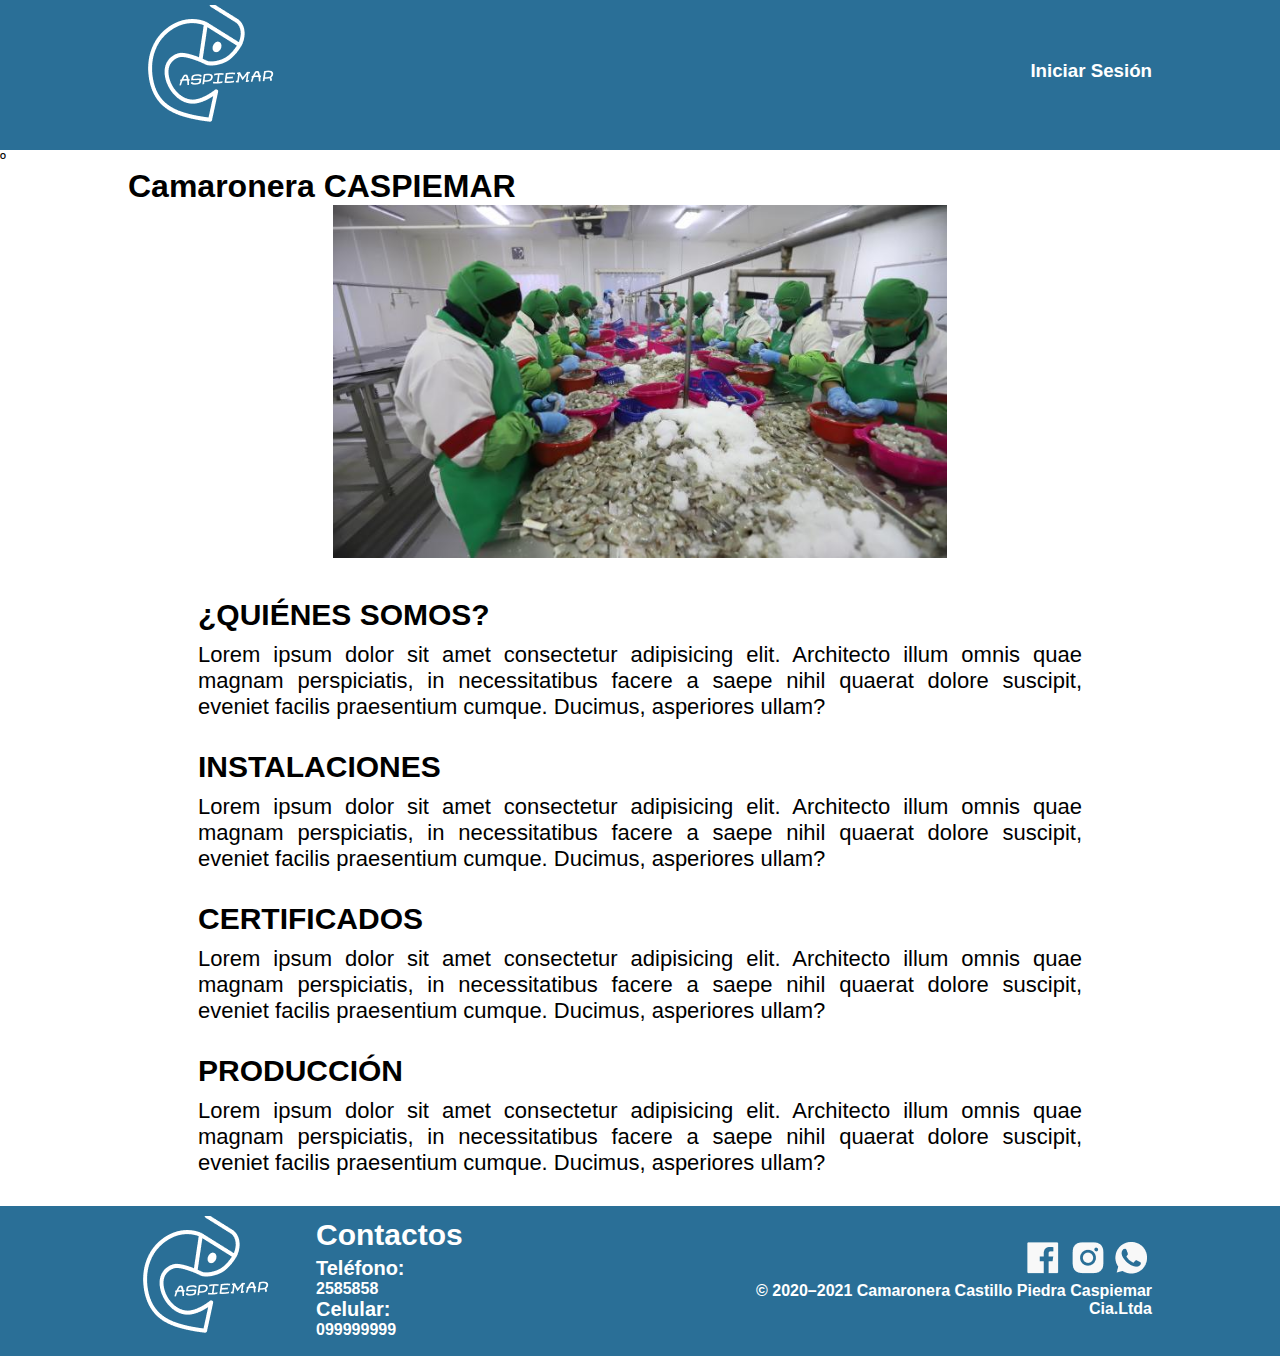
<file: proyecto/index.html>
<!DOCTYPE html>
<html lang="en">
  <head>
    <meta charset="UTF-8" />
    <meta name="viewport" content="width=device-width, initial-scale=1.0" />
    <link rel="stylesheet" href="styles/style.css" />
    <title></title>
  </head>
  <body>
    <header>
      <nav>
        <img src="images/logo.png" alt="logo" />
        <h3 >Iniciar Sesión</h3>
      </nav>
    </header>º
    <main>
      <h1>Camaronera CASPIEMAR</h1>
      <div class="slider">
        <img src="images/imgen2.jpg" alt="imagenPersonal" />
      </div>
      <section>
        <div class="parrafo">
          <h2>¿QUIÉNES SOMOS?</h2>
          <p>
            Lorem ipsum dolor sit amet consectetur adipisicing elit. Architecto
            illum omnis quae magnam perspiciatis, in necessitatibus facere a
            saepe nihil quaerat dolore suscipit, eveniet facilis praesentium
            cumque. Ducimus, asperiores ullam?
          </p>
        </div>
        <div class="parrafo">
          <h2>INSTALACIONES</h2>
          <p>
            Lorem ipsum dolor sit amet consectetur adipisicing elit. Architecto
            illum omnis quae magnam perspiciatis, in necessitatibus facere a
            saepe nihil quaerat dolore suscipit, eveniet facilis praesentium
            cumque. Ducimus, asperiores ullam?
          </p>
        </div>
        <div class="parrafo">
          <h2>CERTIFICADOS</h2>
          <p>
            Lorem ipsum dolor sit amet consectetur adipisicing elit. Architecto
            illum omnis quae magnam perspiciatis, in necessitatibus facere a
            saepe nihil quaerat dolore suscipit, eveniet facilis praesentium
            cumque. Ducimus, asperiores ullam?
          </p>
        </div>
        <div class="parrafo">
          <h2>PRODUCCIÓN</h2>
          <p>
            Lorem ipsum dolor sit amet consectetur adipisicing elit. Architecto
            illum omnis quae magnam perspiciatis, in necessitatibus facere a
            saepe nihil quaerat dolore suscipit, eveniet facilis praesentium
            cumque. Ducimus, asperiores ullam?
          </p>
        </div>
      </section>
    </main>
    <footer>
        <div class="footer-contact">
            <img src="images/logo.png" alt="logo" />
            <div class="contact">
              <h3>Contactos</h3>
              <h4><b>Teléfono:</b> 2585858</h4>
              <h4><b>Celular:</b> 099999999</h4>
            </div>
            <div class="icons">
              <img src="images/facebookIcon.png" alt="facebookIcon" />
              <img src="images/instagramIcon.png" alt="InstagramIcon" />
              <img src="images/Frame 1.png" alt="WhatsappIcon" />
              <h4>© 2020–2021 Camaronera Castillo Piedra Caspiemar Cia.Ltda</h4>
            </div>
        </div>
    </footer>
  </body>
</html>
</file>
<file: proyecto/styles/style.css>
*{
    margin: 0;
    padding: 0;
    font-family: 'Open Sans', 'Helvetica Neue', sans-serif;
    text-decoration: none;
}
body{
    margin: 0;
}
header {
    background-color: #2A6F97;
    height: 150px;
}

header nav{
    position: relative;
    width: 80%;
    margin: 0 auto;

}
nav img{
    max-width: 100%;
    margin: 5px;
}
.graficos{
    display: flex;
    justify-content: center;
}

.graficos h3{
    text-align: center;
    display: inline-block;
    width: 25%;
    height: 50px;
    padding: 10px;
}
/* nav */
.menu{
    width: 100%;
    background-color: #89C2D9;
    text-align: center;
}

.menu .tabs{
    list-style: none;
    margin: 0;
    padding: 0;
}

.menu .tabs li{
    display: inline-block;
}

.menu .tabs li a{
    color: #000;
    display: block;
    padding: 20px 60px;
    font-size: 18px;
    font-weight: bold;
}

/* .menu .tabs li a:hover{
    background-color: #fff;
}  */
.active{
    background-color: #fff;
}

.atras{
    margin:40px 0px 0px 10%;
    display: block;
    width: 40px;
    height: 40px;
}

.atras img{
    width: 100%;
    height: 100%;
    object-fit: contain;
}
.titulo{
    text-align: center;
    margin: 30px 0 30px 0;
    font-size: 35px;
}

.titulo3{
    display: inline-block;
    width: 60%;
    text-align: left;
    margin: 20px 0px;
    font-size: 30px;
}

.opciones{
    width: 40%;
    margin: 0 auto;
}
.opciones a{
    display: block;
    background-color: #2A6F97;
    text-align: center;
    padding: 25px 100px;
    margin: 30px 20px;
    color: white;
    font-size: 20px;
}

.opciones a:hover{
    display: block;
    background-color: #89C2D9;
    color: #000;
}
/*formularios*/
.formulario{
    text-align: center;
}


input[type=text] , [type=search], [type=mai]{
    position: relative;
    text-align: center;
    padding: 15px 200px;
    margin: 5px;
    border: none;
    border-bottom: 1px solid #000;
    cursor: pointer;
}

input[type=submit] {
    text-align: center;
    background-color: #2A6F97;
    padding: 15px 40px;
    margin: 20px 5px;
    border: none;
    color: #fff;
}
.formulario_reporte{
    display: inline-block;
    margin-left: 10%;
}

input[type=select] {
    text-align: center;
    background-color: #89C2D9;
    padding: 10px 30px;
    margin: 20px 5px;
    border: none;
}

.cancelar{
    text-align: center;
    background-color: #2A6F97;
    padding: 14px 37px;
    margin: 21px 5px;
    border: none;
    color: #fff;
}

.agregar{
    text-align: right;
    margin-bottom: 20px;
}
.agregar a{
    padding:  0px 40px;
    color: #000;
    font-size: 17px;
    font-weight: bold;
}

#tabla {
    width: 100%;
    text-align: center;
}
/* 
.tabla thead{
    border-bottom: 2px solid #000;
    border-top: 2px solid #000;
}

/* th, td {
    width: 25%;
    text-align: center;
    padding: 0.5em;
    border-bottom: 1px solid #000;
} */


nav h3{
    float:right;
    color: #fff;
    padding: 60px 0px;
}

main{
    width: 80%;
    margin: 0 auto;
}

.dashboard{
    text-align: center;
    width: 80%;
    margin: 0 auto;
}

.slider{
    display: flex;
    justify-content: center;
    align-items: center;
}
.slider img{
    width: 60%;
    padding-bottom: 10px;
}

.info {
    display: grid;
    grid-template-columns: repeat(2, 500px);
    justify-content: center;
    margin: 50px 0px;
}

.parrafo{
    text-align: justify;
    margin: 30px 70px;
    font-size: 22px;

}
.parrafo h2 {
    font-size: 30px;
    margin-bottom: 10px;
}

footer{
    background-color: #2A6F97;
    position: relative;
    bottom: 0px;
    height: 150px;
    width: 100%;
  
}

.footer-contact{
    display: flex;
    align-content: center;
    width: 80%;
    margin: 0 auto;
    padding: 10px;
}

.contact{
    color: #fff;
    align-self: center;
    margin: 0px 40px;
}
.contact h3{
    font-size: 30px;
    margin-bottom: 5px;
}
.contact b, .contact h2{
    font-size: 20px;
    margin-top: 5px;
}

.icons{
    color: #fff;
    flex-basis: 60%;
    align-self:center;
    text-align: right;
    margin-left: 200px;
}

.icons h4{
    text-align: right;
}

#costo{
    font-size: 30px;
}
</file>
